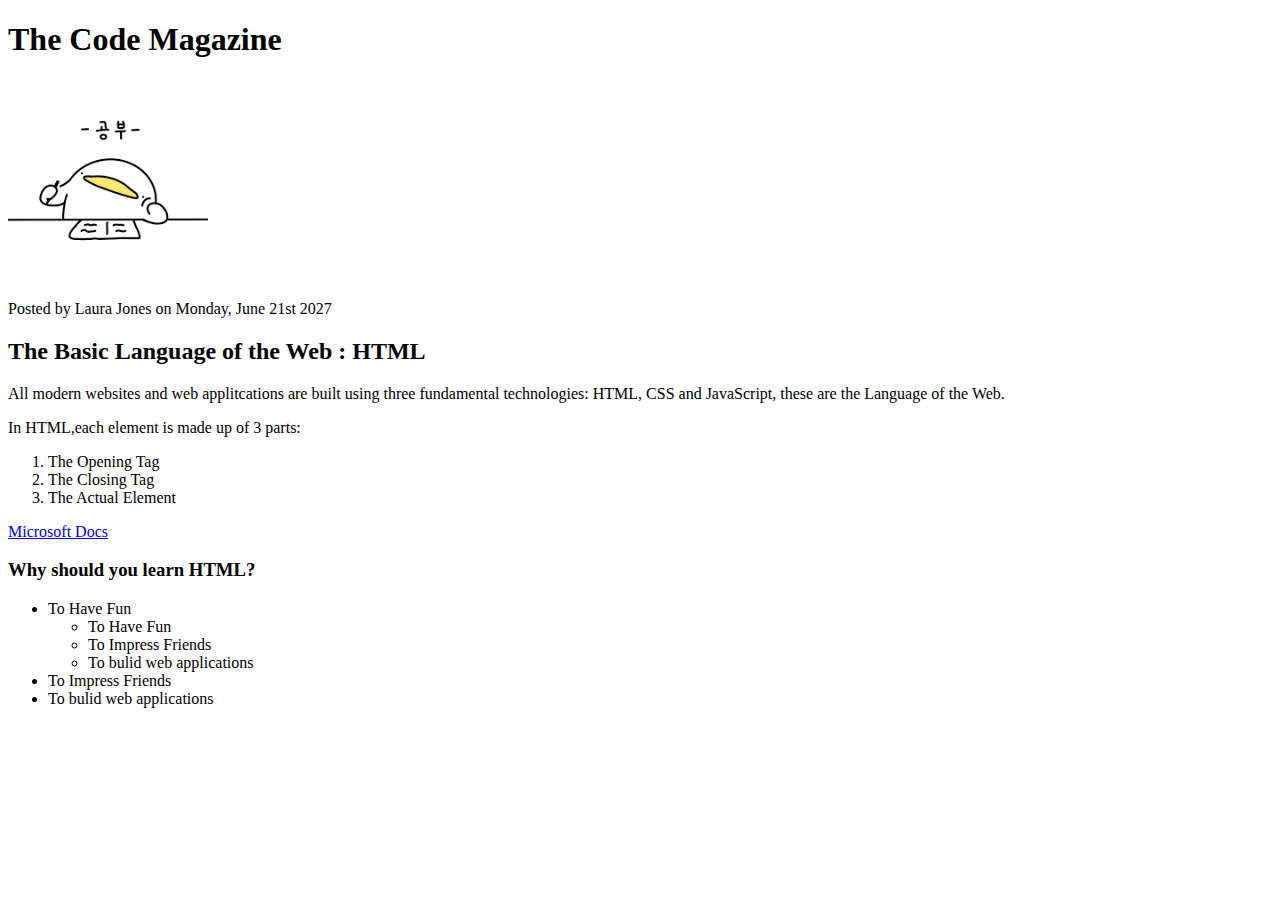
<file: FirstWeb/index.html>
<!DOCTYPE html>
<html lang="en">
  <head>
    <title>The Basic Language of the web : HTML</title>
  </head>
  <body>
    <!--
    <h1>The Basic Language of the web : HTML</h1>
    <h2>The Basic Language of the web : HTML</h2>
    <h3>The Basic Language of the web : HTML</h3>
    <h4>The Basic Language of the web : HTML</h4>
    <h5>The Basic Language of the web : HTML</h5>
    <h6>The Basic Language of the web : HTML</h6>
    -->

    <h1>The Code Magazine</h1>
    <img src="study.png" alt="This is Study Example" height="200" width="200" />
    <p>Posted by Laura Jones on Monday, June 21st 2027</p>

    <h2>The Basic Language of the Web : HTML</h2>
    <p>
      All modern websites and web applitcations are built using three
      fundamental technologies: HTML, CSS and JavaScript, these are the Language
      of the Web.
    </p>

    <p>In HTML,each element is made up of 3 parts:</p>

    <ol>
      <li>The Opening Tag</li>
      <li>The Closing Tag</li>
      <li>The Actual Element</li>
    </ol>

    <a href="https://docs.microsoft.com/ko-kr/" target="_blank"
      >Microsoft Docs</a
    >
    <h3>Why should you learn HTML?</h3>

    <ul>
      <!-- 순서가 없는 목록을 만드는 래핑 -->
      <li>To Have Fun</li>
      <ul>
        <li>To Have Fun</li>
        <li>To Impress Friends</li>
        <li>To bulid web applications</li>
      </ul>
      <li>To Impress Friends</li>
      <li>To bulid web applications</li>
    </ul>
  </body>
</html>
</file>
